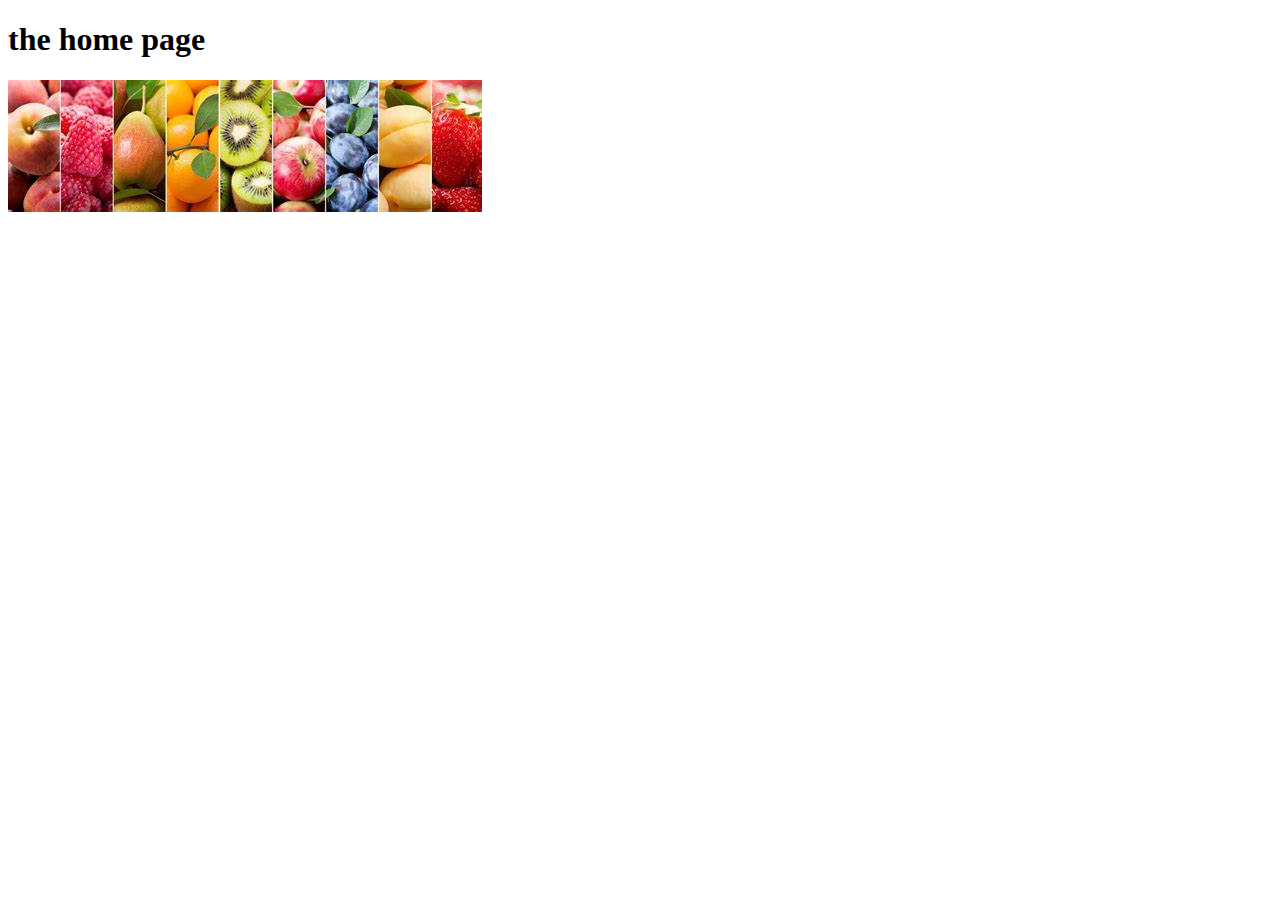
<file: Home.html>
<!DOCTYPE html>
<html lang="en">
<head>
    <meta charset="UTF-8">
    <meta name="viewport" content="width=device-width, initial-scale=1.0">
    <title>Document</title>
</head>
<body>
    <h1>the home page</h1>
    <img class="banner"src="image3.jfif">
</body>
</html>
</file>
